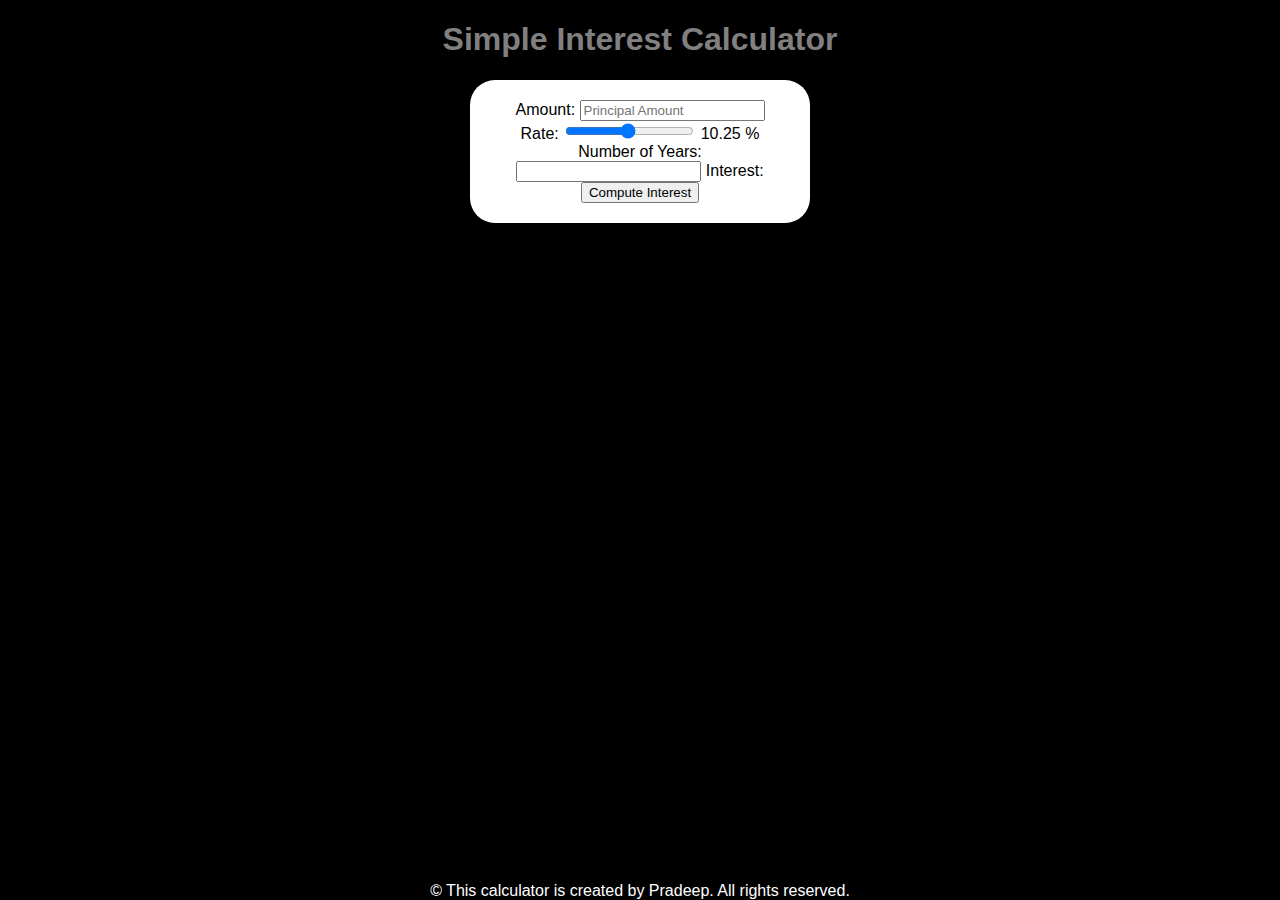
<file: Simple_Interest_Calculator/index.html>
<!DOCTYPE html>
<html>
    <head>
        <meta charset="UTF-8">
        <title>Simple Interest Calculator</title>
        <script src="script.js"></script>
        <link rel="stylesheet" href="style.css">
    </head>
    <body>
        <h1>Simple Interest Calculator</h1>

        <div class="maindiv">
            Amount: <input type="number" id="principal" placeholder="Principal Amount"> <br>
            Rate: <input type="range" onchange="updateRate()" id="rate" min="1" max="20" value="10.25" step="0.25" placeholder="Rate of Interest">
            <span id="rateValue">
                10.25
            </span>%<br>
            Number of Years: <input type="number" id="years" list="all_years">
            <datalist id="all_years">
                <option value="1">1</option>
                <option value="2">2</option>
                <option value="3">3</option>
                <option value="4">4</option>
                <option value="5">5</option>
                <option value="6">6</option>
                <option value="7">7</option>
                <option value="8">8</option>
                <option value="9">9</option>
                <option value="10">10</option>
            </datalist>

            Interest: <span id="result"></span> <br>

            <button onclick="compute()">Compute Interest</button>
            <span id="compute_result"></span>


        </div>

        <footer>
            &#169; This calculator is created by Pradeep. All rights reserved.
        </footer>

        
    </body>
    
</html>
</file>
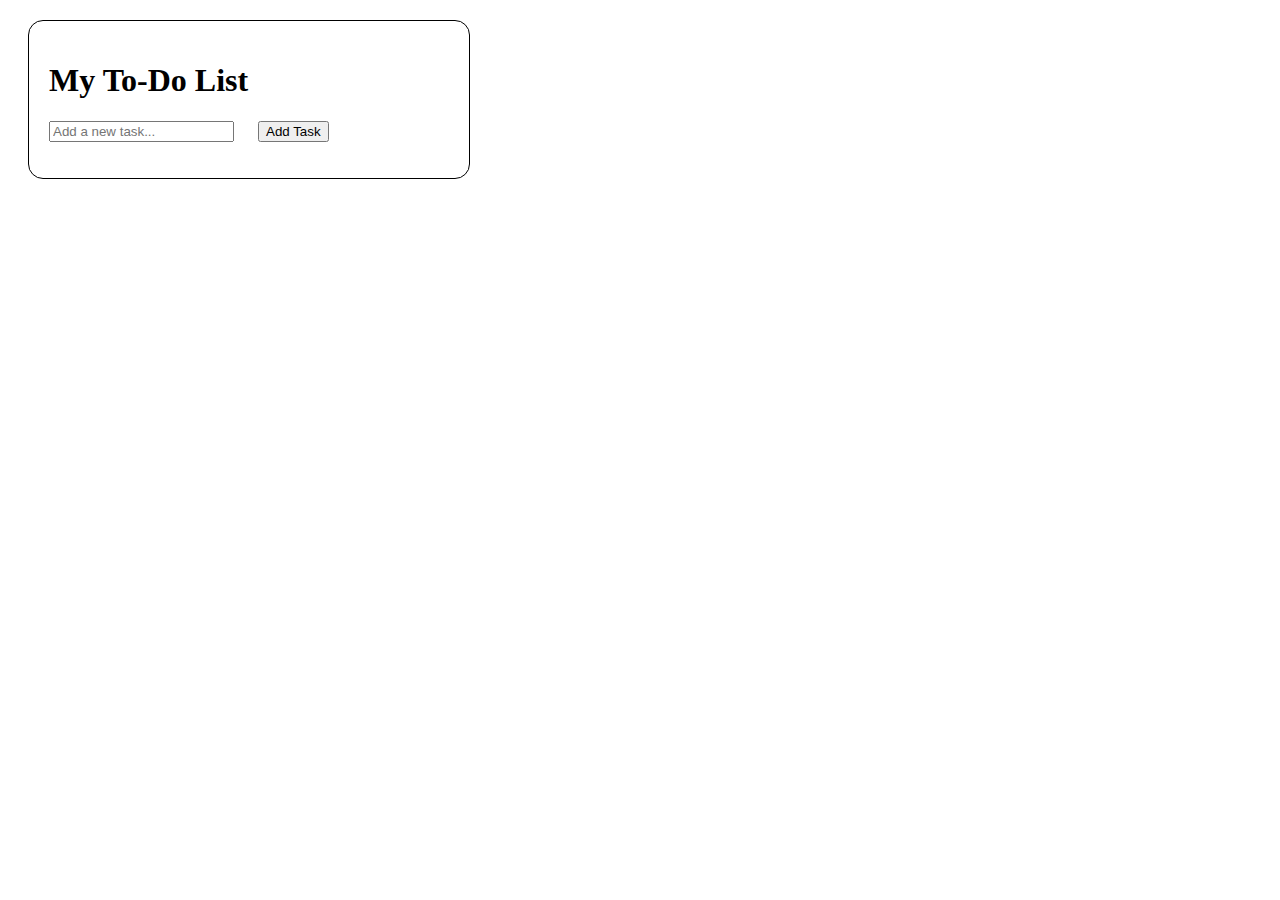
<file: HandsOn/dom.html>
<!DOCTYPE html>
<html>
    <head>
        <meta charset="UTF-8">
        <title>To-Do List</title>
        
        <style>
            .todo-container {
                width: 400px;
                margin: 20px;
                padding: 20px;
                border-radius: 15px;
                border: 1px solid black;
            }

            .todo-list{
                list-style-type: none;
                padding: 0;
            }

            li {
                margin: 10px 0;
                display: flex;
                justify-content: space-between;
                align-items: center;
            }

            button {
                margin-left: 20px;
            }
        </style>
    </head>
    <body>
        <div class="todo-container">
            <h1>My To-Do List</h1>

            <input type="text" id="taskInput" placeholder="Add a new task...">

            <button id="addTaskButton" onclick="addTask()">Add Task</button>

            <ul class="todo-list" id="todoList"</ul>
        </div>

        <script>

            // Function to add a task
function addTask() {
    const input = document.getElementById("taskInput");
    const taskText = input.value.trim();

    if (taskText !== "") {
        const ul = document.getElementById("todoList");

        // Create new list item
        const li = document.createElement("li");

        // Create task text element
        const span = document.createElement("span");
        span.textContent = taskText;

        // Create edit button
        const editButton = document.createElement("button");
        editButton.textContent = "Edit";
        editButton.onclick = () => editTask(span);

        // Create remove button
        const removeButton = document.createElement("button");
        removeButton.textContent = "Delete";
        removeButton.onclick = () => removeTask(li);

        // Append buttons and text to the list item
        li.appendChild(span);
        li.appendChild(editButton);
        li.appendChild(removeButton);

        // Append list item to the list
        ul.appendChild(li);

        // Clear the input field
        input.value = "";
    }
    else {
            alert("Please enter a valid task.");
        }
}

function editTask(span) {
    const newTask = prompt("Edit your task:", span.textContent);

    if(newTask !== null && newTask.trim() !== ""){
        span.textContent = newTask.trim();
    }
}

function removeTask(li) {
    const ul = document.getElementById("todoList");
    ul.removeChild(li);
}

        </script>
    </body>
</html>
</file>
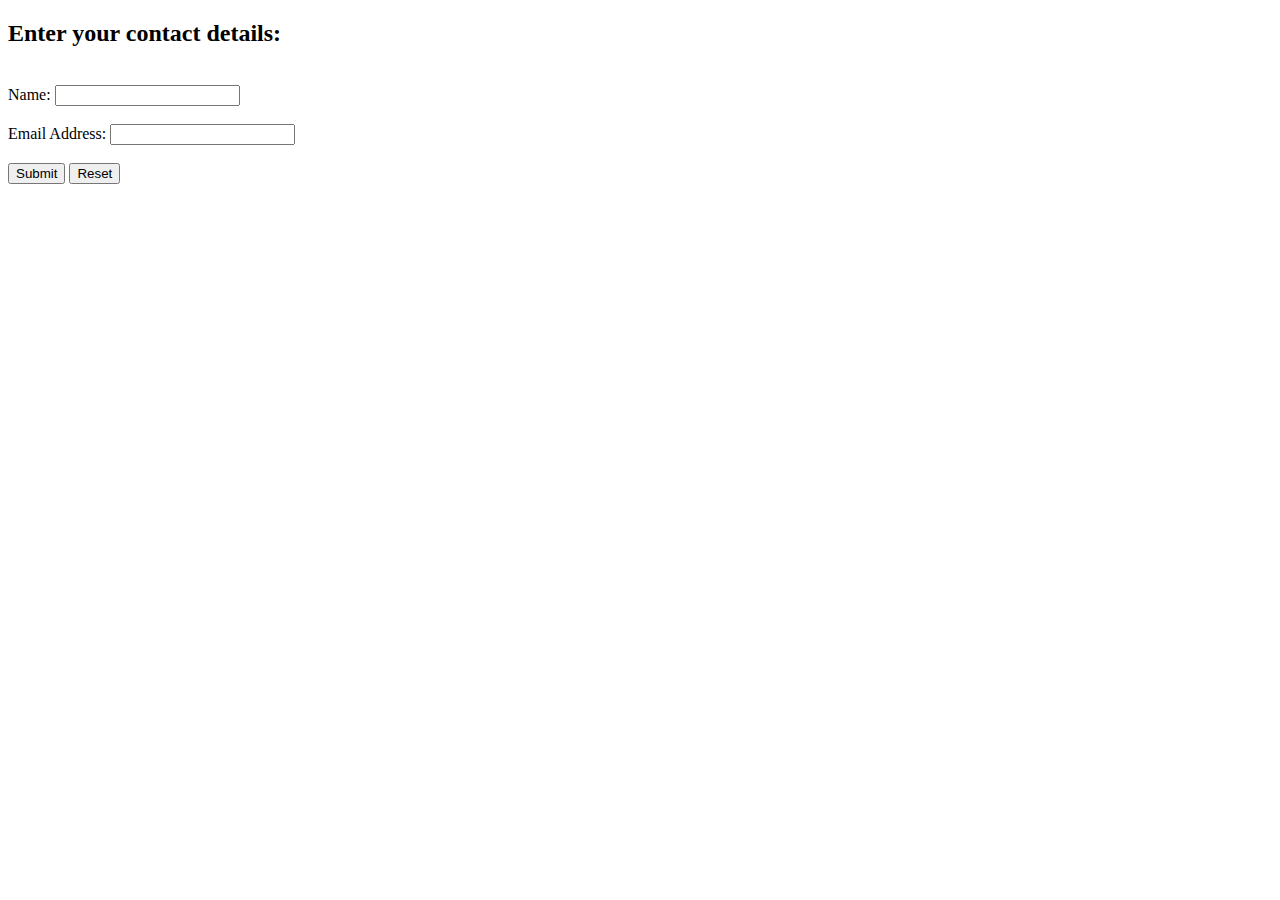
<file: HandsOn/form_validation.html>
<!DOCTYPE html>
<html>
    <head>
        <title>Form Validation</title>
        <script type="application/javascript">
            function check_data(){
                var username = document.getElementById("name")
                var user_email = document.getElementById("email")

                //Check if username is empty
                if(username.value==""){
                    alert("Enter a valid Username");
                    username.focus();
                    return false;
                }

                //check if emailid is empty
                if(user_email.value==""){
                    alert("Enter a valid emailId");
                    user_email.focus();
                    return false;
                }

                //If data is provided
                return true;
                
            }
        </script>
    </head>
    <body>
        <h2>Enter your contact details:</h2><br>
        <form id="form1" onsubmit="return check_data()">
            <label for="name">Name:</label>
            <input type="text" id="name" name="name">
            <br><br>
            <label for="email">Email Address:</label>
            <input type="text" id="email" name="email">
            <br><br>
            <input type="submit" value="Submit">
            <input type="reset" value="Reset">
        </form>

    </body>
</html>
</file>
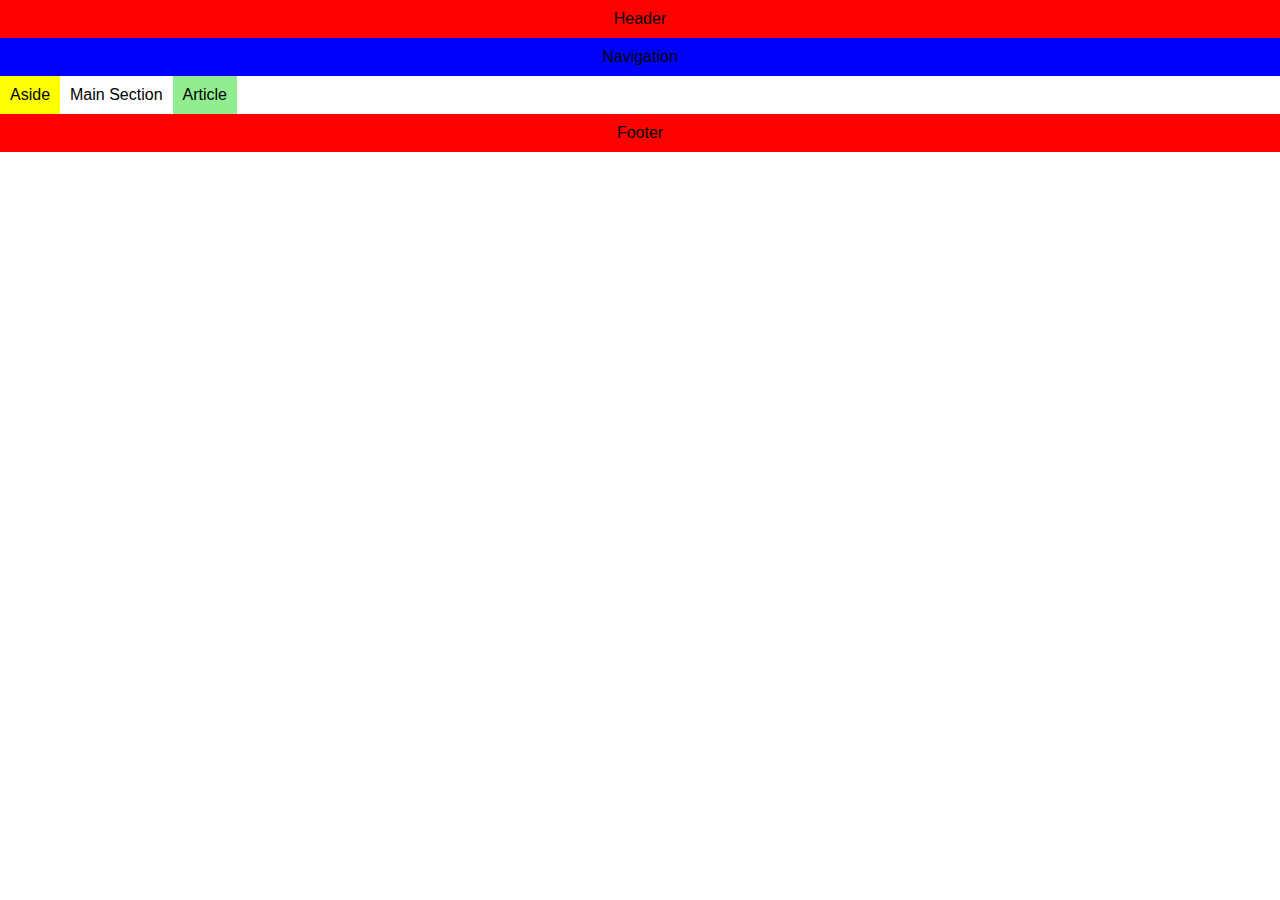
<file: HandsOn/frameworks.html>
<!DOCTYPE html>
<html lang="en">
    <head>
    <meta charset="UTF-8">
    <meta name="viewport" content="width=device-width, initial-scale=1.0">
    <title>Basic Layout</title>
    <style>
        body {
        margin: 0;
        font-family: Arial, sans-serif;
        }
        header, footer {
        background-color: red;
        text-align: center;
        padding: 10px;
        }
        nav {
        background-color: blue;
        padding: 10px;
        text-align: center;
        }
        section {
        background-color: white;
        padding: 10px;
        }
        aside {
        background-color: yellow;
        padding: 10px;
        }
        article {
        background-color: lightgreen;
        padding: 10px;
        }
        .container {
        display: flex;
        flex-direction: column;
        }
        .row {
        display: flex;
        }
    </style>
    </head>
    <body>
    <header>Header</header>
    <nav>Navigation</nav>
    <div class="container">
        <div class="row">
        <aside>Aside</aside>
        <section>Main Section</section>
        <article>Article</article>
        </div>
    </div>
    <footer>Footer</footer>
    </body>
</html>
</file>
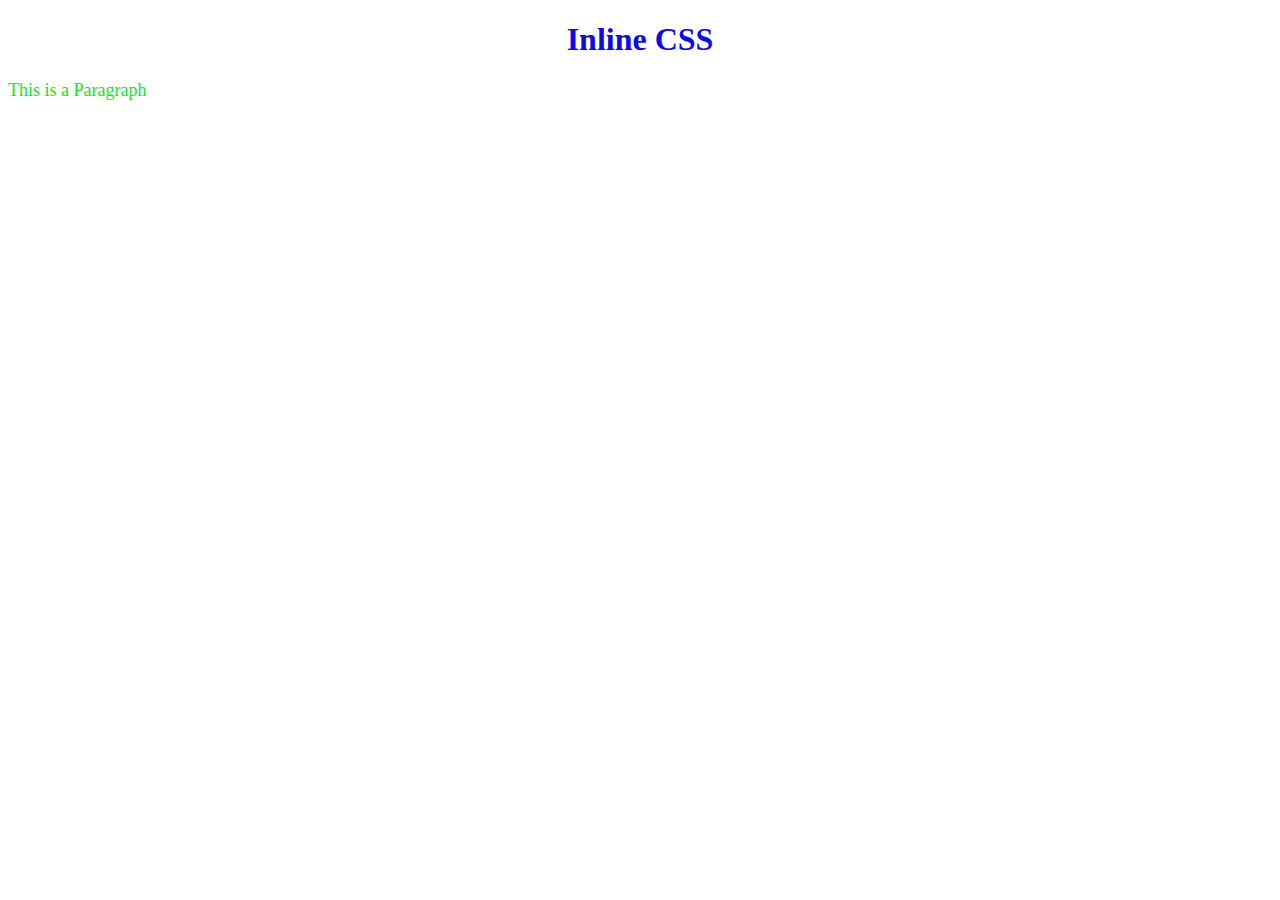
<file: HandsOn/inline_css.html>
<!DOCTYPE html>
<html>
    <head>
        <title>Inline CSS</title>
    </head>
    <body>
        <h1 style="color: rgb(11, 11, 236); text-align: center;">Inline CSS</h1>

        <p style="font-size: 18px; color: rgb(10, 232, 32);">This is a Paragraph</p>
    </body>
</html>
</file>
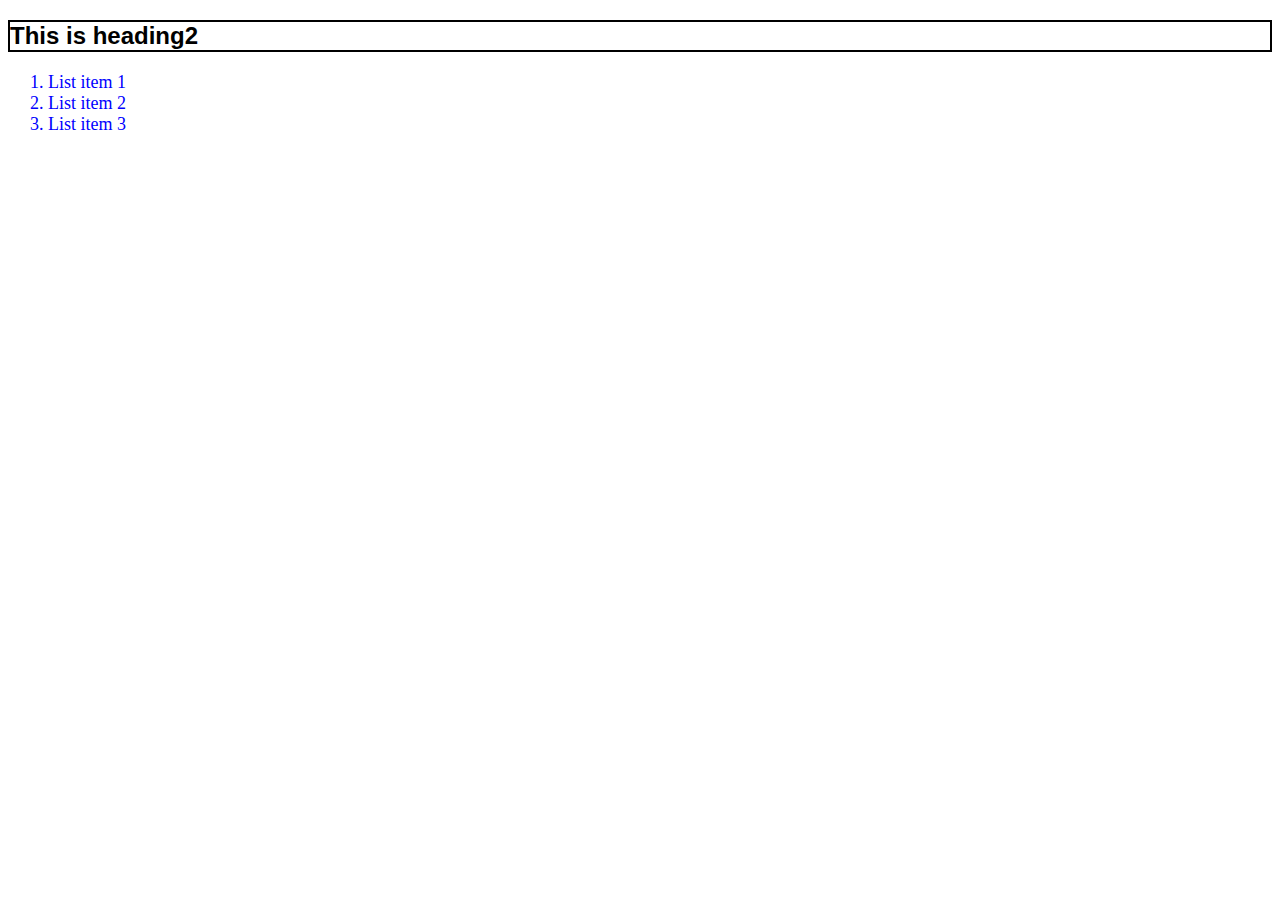
<file: HandsOn/internal_css.html>
<!DOCTYPE html>
<html>
    <head>
        <title>Internal CSS</title>
        <style>
            h2 {
                font-family: Verdana, sans-serif;
                border: 2px solid;
            }
            ol, li{
                font-size: 18px;
                color: blue;
            }
        </style>
    </head>
    <body>
        <h2>This is heading2</h2>

        <ol>
            <li>List item 1</li>
            <li>List item 2</li>
            <li>List item 3</li>
        </ol>
    </body>
</html>
</file>
<file: Simple_Interest_Calculator/style.css>
html,body{
    height: 100%;
    margin: 0;
}


body {
    display: flex;
    flex-direction: column;
    justify-content: center;
    align-items: center;;
    background-color: black;
    font-family: Arial, Helvetica, sans-serif;
    color: white;
}
h1{
    text-align: center;
    color: grey;
    font: verdana;
}

.maindiv{
    background-color: white;
    color: black;
    width: 300px;
    padding: 20px;
    border-radius: 25px;
    text-align: center;
    
}

footer{
    margin-top: auto;
}
</file>
